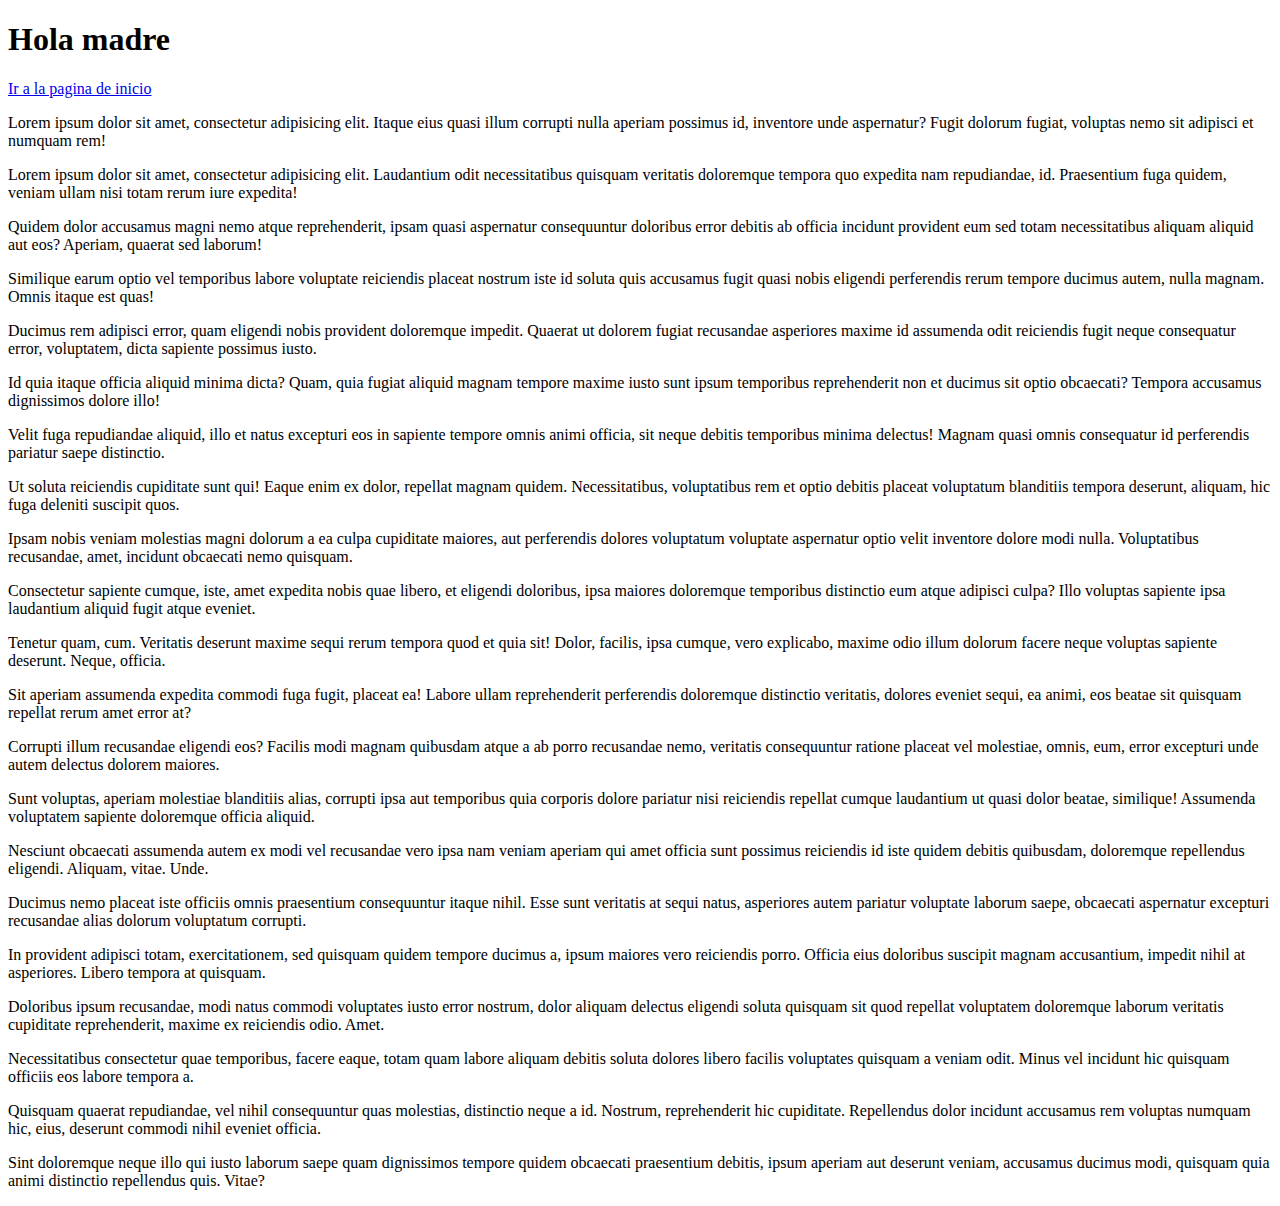
<file: index4.html>
<!DOCTYPE html>
<html lang="en">
<head>
    <meta charset="UTF-8">
    <title>Document</title>
</head>
<body>
    <h1>Hola madre</h1>
    <a href="index.html">Ir a la pagina de inicio</a>
    <p>Lorem ipsum dolor sit amet, consectetur adipisicing elit. Itaque eius quasi illum corrupti nulla aperiam possimus id, inventore unde aspernatur? Fugit dolorum fugiat, voluptas nemo sit adipisci et numquam rem!</p>
    <p>Lorem ipsum dolor sit amet, consectetur adipisicing elit. Laudantium odit necessitatibus quisquam veritatis doloremque tempora quo expedita nam repudiandae, id. Praesentium fuga quidem, veniam ullam nisi totam rerum iure expedita!</p>
    <p>Quidem dolor accusamus magni nemo atque reprehenderit, ipsam quasi aspernatur consequuntur doloribus error debitis ab officia incidunt provident eum sed totam necessitatibus aliquam aliquid aut eos? Aperiam, quaerat sed laborum!</p>
    <p>Similique earum optio vel temporibus labore voluptate reiciendis placeat nostrum iste id soluta quis accusamus fugit quasi nobis eligendi perferendis rerum tempore ducimus autem, nulla magnam. Omnis itaque est quas!</p>
    <p>Ducimus rem adipisci error, quam eligendi nobis provident doloremque impedit. Quaerat ut dolorem fugiat recusandae asperiores maxime id assumenda odit reiciendis fugit neque consequatur error, voluptatem, dicta sapiente possimus iusto.</p>
    <p>Id quia itaque officia aliquid minima dicta? Quam, quia fugiat aliquid magnam tempore maxime iusto sunt ipsum temporibus reprehenderit non et ducimus sit optio obcaecati? Tempora accusamus dignissimos dolore illo!</p>
    <p>Velit fuga repudiandae aliquid, illo et natus excepturi eos in sapiente tempore omnis animi officia, sit neque debitis temporibus minima delectus! Magnam quasi omnis consequatur id perferendis pariatur saepe distinctio.</p>
    <p>Ut soluta reiciendis cupiditate sunt qui! Eaque enim ex dolor, repellat magnam quidem. Necessitatibus, voluptatibus rem et optio debitis placeat voluptatum blanditiis tempora deserunt, aliquam, hic fuga deleniti suscipit quos.</p>
    <p>Ipsam nobis veniam molestias magni dolorum a ea culpa cupiditate maiores, aut perferendis dolores voluptatum voluptate aspernatur optio velit inventore dolore modi nulla. Voluptatibus recusandae, amet, incidunt obcaecati nemo quisquam.</p>
    <p>Consectetur sapiente cumque, iste, amet expedita nobis quae libero, et eligendi doloribus, ipsa maiores doloremque temporibus distinctio eum atque adipisci culpa? Illo voluptas sapiente ipsa laudantium aliquid fugit atque eveniet.</p>
    <p>Tenetur quam, cum. Veritatis deserunt maxime sequi rerum tempora quod et quia sit! Dolor, facilis, ipsa cumque, vero explicabo, maxime odio illum dolorum facere neque voluptas sapiente deserunt. Neque, officia.</p>
    <p>Sit aperiam assumenda expedita commodi fuga fugit, placeat ea! Labore ullam reprehenderit perferendis doloremque distinctio veritatis, dolores eveniet sequi, ea animi, eos beatae sit quisquam repellat rerum amet error at?</p>
    <p>Corrupti illum recusandae eligendi eos? Facilis modi magnam quibusdam atque a ab porro recusandae nemo, veritatis consequuntur ratione placeat vel molestiae, omnis, eum, error excepturi unde autem delectus dolorem maiores.</p>
    <p>Sunt voluptas, aperiam molestiae blanditiis alias, corrupti ipsa aut temporibus quia corporis dolore pariatur nisi reiciendis repellat cumque laudantium ut quasi dolor beatae, similique! Assumenda voluptatem sapiente doloremque officia aliquid.</p>
    <p>Nesciunt obcaecati assumenda autem ex modi vel recusandae vero ipsa nam veniam aperiam qui amet officia sunt possimus reiciendis id iste quidem debitis quibusdam, doloremque repellendus eligendi. Aliquam, vitae. Unde.</p>
    <p>Ducimus nemo placeat iste officiis omnis praesentium consequuntur itaque nihil. Esse sunt veritatis at sequi natus, asperiores autem pariatur voluptate laborum saepe, obcaecati aspernatur excepturi recusandae alias dolorum voluptatum corrupti.</p>
    <p>In provident adipisci totam, exercitationem, sed quisquam quidem tempore ducimus a, ipsum maiores vero reiciendis porro. Officia eius doloribus suscipit magnam accusantium, impedit nihil at asperiores. Libero tempora at quisquam.</p>
    <p>Doloribus ipsum recusandae, modi natus commodi voluptates iusto error nostrum, dolor aliquam delectus eligendi soluta quisquam sit quod repellat voluptatem doloremque laborum veritatis cupiditate reprehenderit, maxime ex reiciendis odio. Amet.</p>
    <p>Necessitatibus consectetur quae temporibus, facere eaque, totam quam labore aliquam debitis soluta dolores libero facilis voluptates quisquam a veniam odit. Minus vel incidunt hic quisquam officiis eos labore tempora a.</p>
    <p>Quisquam quaerat repudiandae, vel nihil consequuntur quas molestias, distinctio neque a id. Nostrum, reprehenderit hic cupiditate. Repellendus dolor incidunt accusamus rem voluptas numquam hic, eius, deserunt commodi nihil eveniet officia.</p>
    <p>Sint doloremque neque illo qui iusto laborum saepe quam dignissimos tempore quidem obcaecati praesentium debitis, ipsum aperiam aut deserunt veniam, accusamus ducimus modi, quisquam quia animi distinctio repellendus quis. Vitae?</p>
</body>
</html>
</file>
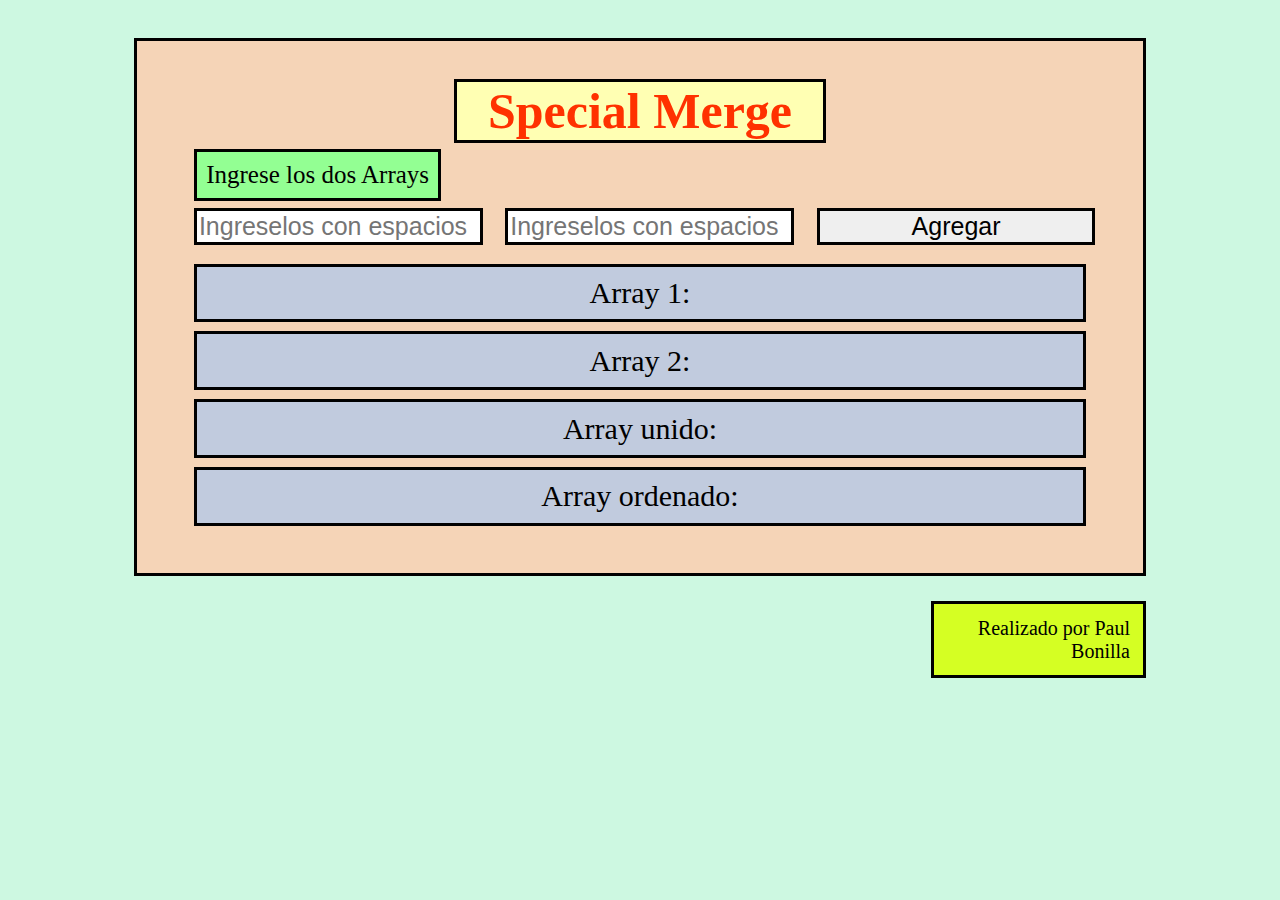
<file: index5.html>
<!DOCTYPE html>
<html lang="en">
<head>
    <meta charset="UTF-8">
    <title>Ejercicio 7</title>
</head>
<style>
    .ingreso {
        background: #c1cbde;
        border: black solid;
        text-align: center;
        margin: 1% 2%;
        padding: 1%;
        font-size: 30px;
    }
    .titulo{
        color: #ff3100;
        text-align: center;
        font-size: 50px;
        border: black solid;
        margin: 0 30% 2%;
        background: #ffffb3;
    }
    .pag{
        background: #cdf8e1;
    }
    .ejercicio{
        border: black solid;
        margin: 3% 10% 2%;
        padding: 3%;
        background: #f5d4b7;
    }
    .inputs{
        margin: 2% 0 1% 2%;
        font-size: 25px;
        border: black solid;
        width: 30%;
    }
    .etiqueta{
        font-size: 25px;
        padding: 1%;
        margin: 2%;
        border: black solid;
        background: #93ff93;
    }
    .autor{
        font-size: 20px;
        margin: 0 10% 0 73%;
        padding: 1%;
        border: black solid;
        text-align: end;
        background: #d5ff23;
        
    }
</style>
<body class="pag">
   <div class="ejercicio">
        <h1 class="titulo">Special Merge</h1>
        <lable class="etiqueta">Ingrese los dos Arrays</lable><br/>
        <input id="arr1" type="text" name="array1" class="inputs" placeholder="Ingreselos con espacios">
        <input id="arr2" type="text" name="array2" class="inputs" placeholder="Ingreselos con espacios">
        <button class="inputs" onclick="arreglar()">Agregar</button>
        <div id= "a1" class="ingreso">Array 1: </div>
        <div id= "a2" class="ingreso">Array 2: </div>
        <div id= "au" class="ingreso">Array unido: </div>
        <div id= "ao" class="ingreso">Array ordenado: </div>
    </div>
    <div class="autor">Realizado por Paul Bonilla</div>
    <script>
        function arreglar(){
           var array1 = document.getElementById('arr1').value;
        array1 = array1.split(' ');
        var array2 = document.getElementById('arr2').value;
        array2 = array2.split(' ');
        var arrayU = [];
        var cadena = '';
        var cadenaU = '';
        for (var i = 0; i<array1.length; i++){
            cadena += array1[i]+' ';
            cadenaU += array1[i]+' ';
        }
        document.getElementById('a1').innerHTML = 'Array 1 : '+cadena;
        cadena = '';
        for (var i = 0; i<array2.length; i++){
            cadena += array2[i]+' ';
            cadenaU += array2[i]+' ';
        }
        document.getElementById('a2').innerHTML = 'Array 2 : '+cadena;
        document.getElementById('au').innerHTML = 'Array unido : '+cadenaU;
        var arrayO = cadenaU.split(' ');
        for (var i = 1; i < arrayO.length-1; i++){
            var numero = parseInt(arrayO[i]);
            arrayO.splice(i, 1);
            for (j = i-1; j>=0; j--){
                if (numero >= parseInt(arrayO[j])){
                    arrayO.splice(j+1, 0, numero);
                    break;
                } else if (j == 0){
                    arrayO.splice(0, 0, numero);
                }
            }
        }
        var cadenaO = '';
        for (var i = 0; i < arrayO.length; i++){
            cadenaO += arrayO[i]+' ';
        }
        if (cadenaO.length == 0){
            cadenaO = null;
        }
        document.getElementById('ao').innerHTML = 'Array ordenado: '+cadenaO; 
        }
    </script>
</body>
</html>
</file>
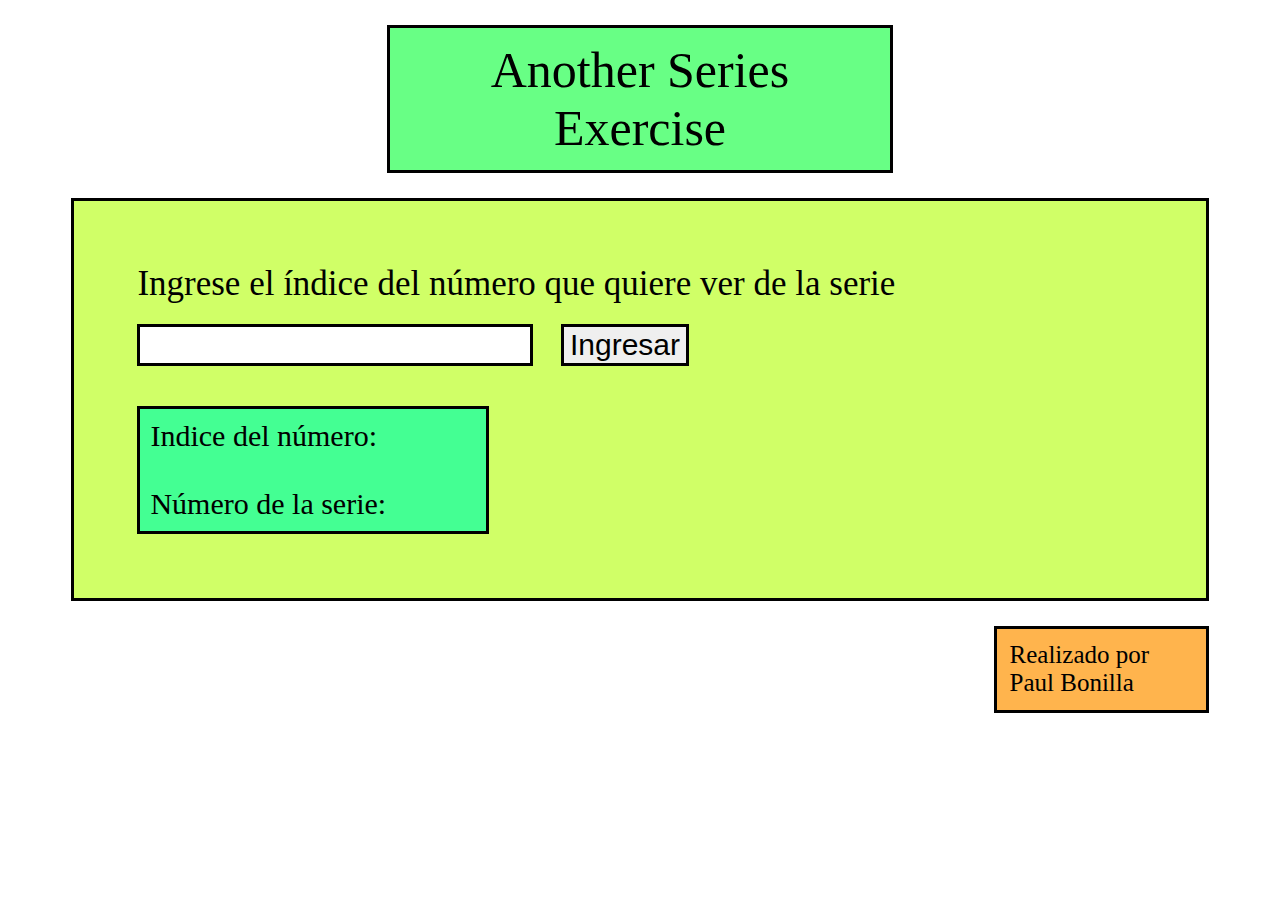
<file: ejerciciosConcurso/ejercicio10.html>
<!DOCTYPE html>
<html lang="en">
<head>
    <meta charset="UTF-8">
    <title>Ejercicio 10</title>
</head>
<style>
    .titulo{
        font-size: 50px;
        text-align: center;
        margin: 2% 30%;
        padding: 1%;
        border: black solid;
        background: #68ff85;
    }
    .ejercicio{
        margin: 0 5%;
        padding: 5%;
        border: black solid;
        font-size: 30px;
        background: #d0ff67;
    }
    .lable{
        margin-bottom: 2%;
        font-size: 35px;
    }
    .input{
        font-size: 30px;
        margin-bottom: 2%;
        border: black solid;
    }
    .boton{
        font-size: 30px;
        margin: 0 2% 2%;
        border: black solid;
    }
    .respuesta{
        margin: 2% 65% 0 0;
        padding: 1%;
        border: black solid;
        background: #44ff93;
    }
    .autor{
        font-size: 25px;
        margin: 2% 5% 0 78%;
        padding: 1%;
        border: black solid;
        background: #ffb44d;
    }
</style>
<body>
    <div class="titulo">Another Series Exercise</div>
    <div class="ejercicio">
        <div class="lable">Ingrese el índice del número que quiere ver de la serie</div>
        <input class="input" id="in" type="number">
        <button class="boton" onclick="serie()">Ingresar</button>
        <div class="respuesta">
           <div id="IN">Indice del número: </div><br>
           <div id="NS">Número de la serie: </div>
        </div>
    </div>
    <div class="autor">Realizado por Paul Bonilla</div>
    <script>
        function serie(){
            var num = document.getElementById('in').value;
            if (num%2 == 0){
                var num1 = (num/2)-1;
                var cont = 4 + (num1*8);
            }else{
                var num1 = (num/2)+0.5;
                var cont = 3;
                for (i = 1; i < num1; i++){
                    cont += i;
                }
            }
            if (num <= 0){
                cont = -1;
            }
            document.getElementById('IN').innerHTML = "Indice del número: "+num;
            document.getElementById('NS').innerHTML = "Número de la serie: "+cont;
        }
    </script>
</body>
</html>
</file>
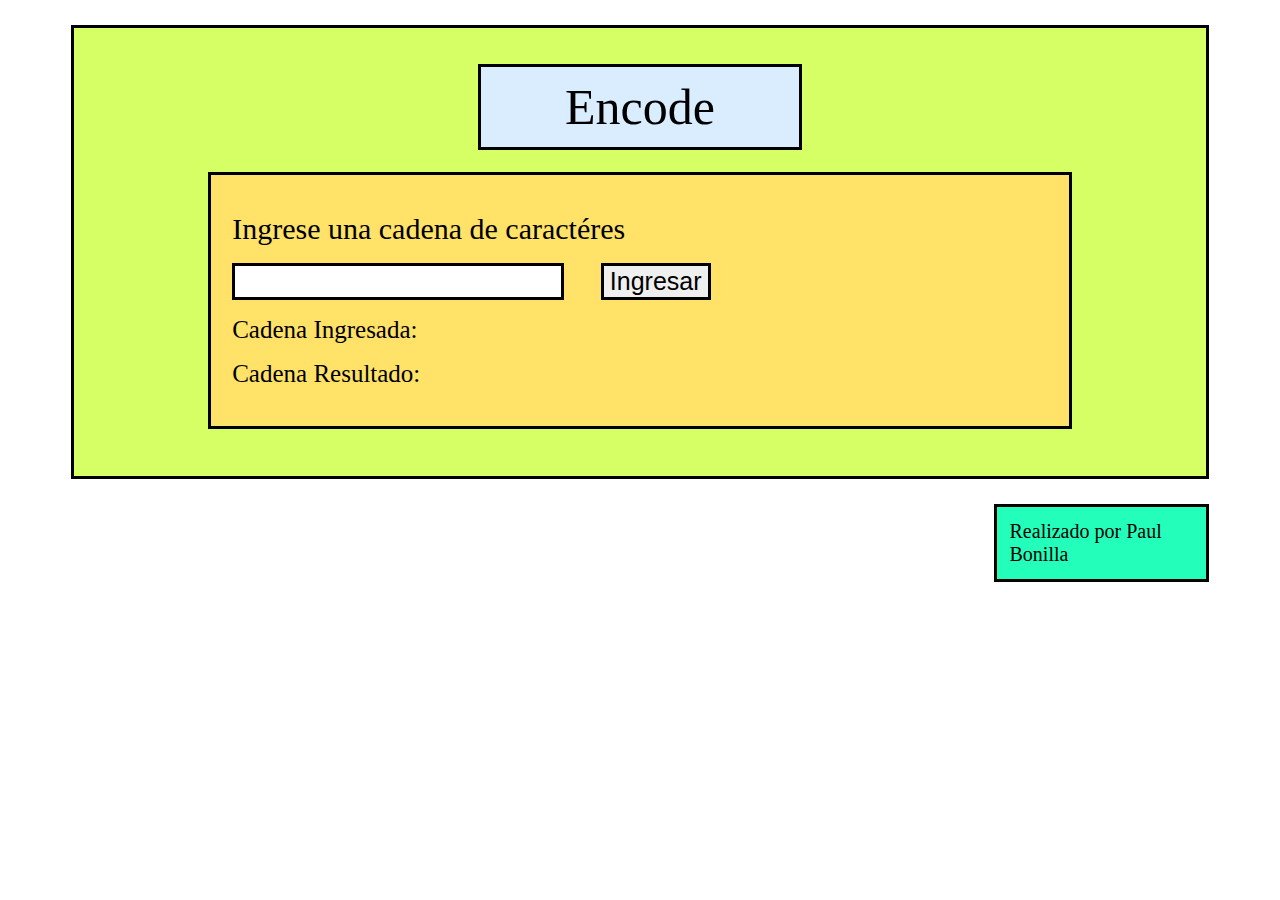
<file: ejerciciosConcurso/ejercicio2.html>
<!DOCTYPE html>
<html lang="en">
<head>
    <meta charset="UTF-8">
    <title>Ejercicio 2</title>
</head>
<style>
    .todo{
        margin: 2% 5%;
        padding: 2%;
        background: #d5ff64;
        border: black solid;
    }
    .titulo{
        font-size: 50px;
        text-align: center;
        margin: 1% 35%;
        padding: 1%;
        border: black solid;
        background: #d9edff;
    }
    .ejercicio{
        margin: 2% 10%;
        padding: 2%;
        border: black solid;
        background: #ffe267;
    }
    .lable{
        font-size: 30px;
        margin: 2% 0;
    }
    .input{
        margin-bottom: 2%;
        font-size: 25px;
        border: black solid;
    }
    .resultado{
        font-size: 25px;
        margin-bottom: 2%;
    }
    .autor{
        font-size: 20px;
        margin: 0 5% 0 78%;
        padding: 1%;
        border: black solid;
        background: #23ffbb;
    }
    .boton{
        font-size: 25px;
        margin-left: 4%;
        border: black solid;
    }
</style>
<body>
 <div class="todo">
  <div class="titulo">Encode</div>
   <div class="ejercicio">
     <div class="lable">Ingrese una cadena de caractéres</div>
    <input id="inp" type="text" class="input">
    <button class="boton" onclick="voltear()">Ingresar</button>
    <div id="CI" class="resultado">Cadena Ingresada: </div>
    <div id="CR" class="resultado">Cadena Resultado: </div>
   </div>
 </div>
   <div class="autor">Realizado por Paul Bonilla</div>
    <script>
        function voltear(){
            var cadenaI = document.getElementById('inp').value;
            document.getElementById('CI').innerHTML = "Cadena Ingresada: "+cadenaI;
            var cad = '';
            for (var i = 0; i< cadenaI.length; i++){
                var char = cadenaI.charAt(i).toLowerCase();
                if(i == 0){
                    char = char.toUpperCase();
                }else if (char == ' '){
                    x = 1;
                }else if (x == 1){
                    char = char.toUpperCase();
                    x = 0;
                }
                console.log(char);
                cad += char;
            }
            console.log(cad);
            var cadenaR = '';
            var x = 0;
            for (var i = cad.length; i>=0; i--){
                cadenaR += cad.charAt(i);
            }
            document.getElementById('CR').innerHTML = "Cadena Resultado: "+cadenaR;
        }
    </script>
</body>
</html>
</file>
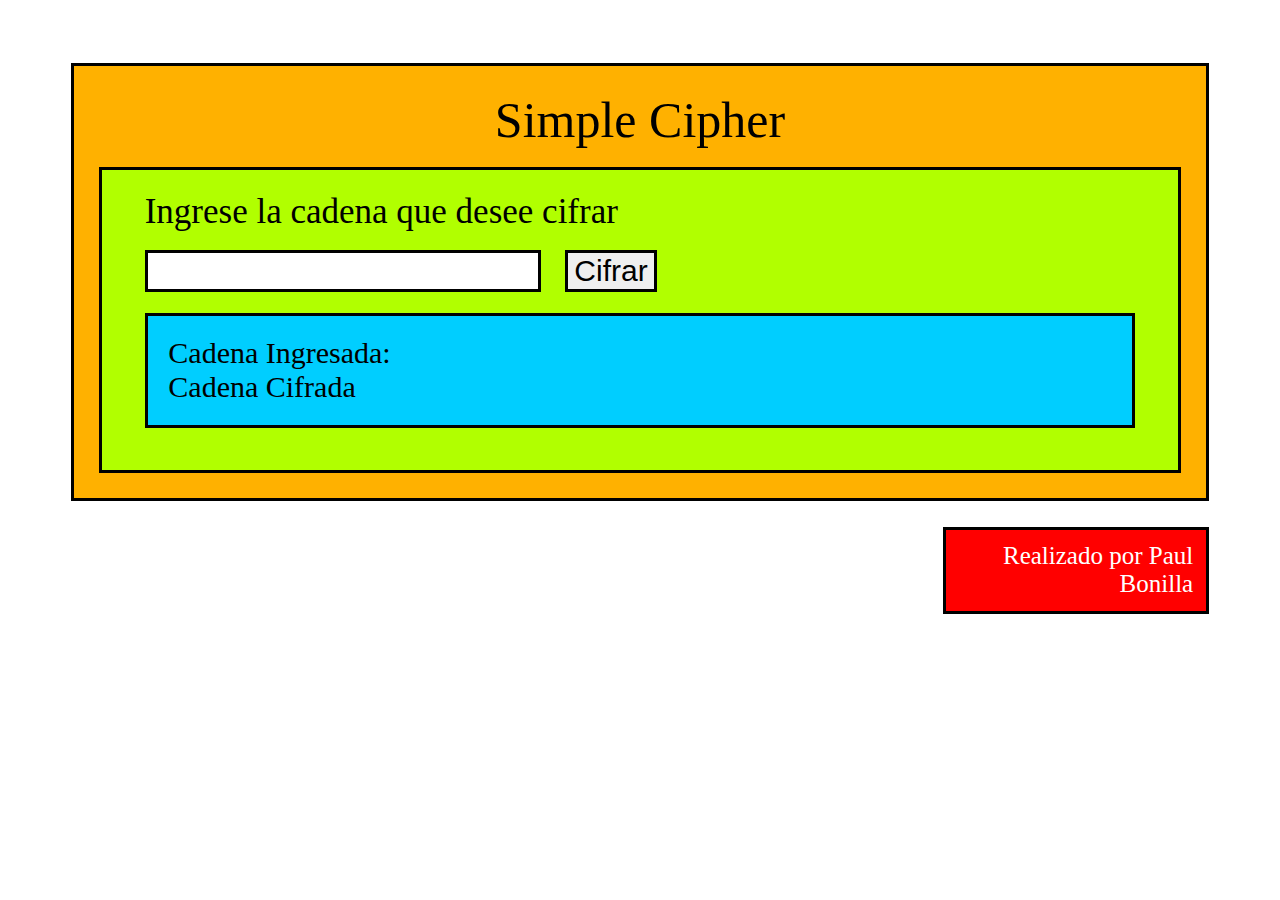
<file: ejerciciosConcurso/ejercicio4.html>
<!DOCTYPE html>
<html lang="en">
<head>
    <meta charset="UTF-8">
    <title>Ejercicio 4</title>
</head>
<style>
    .ejercicio{
        margin: 5% 5% 2%;
        padding: 2%;
        border: black solid;
        background: #ffb100;
    }
    .titulo{
        font-size: 50px;
        text-align: center;
    }
    .datos{
        border: black solid;
        padding: 2%;
        background: #b1ff00;
    }
    .lable{
        margin-left: 2%;
        font-size: 35px;
    }
    .input{
        font-size: 30px;
        margin-left: 2%;
        border: black solid;
    }
    .boton{
        border: black solid;
        font-size: 30px;
        margin-left: 2%;
    }
    .respuesta{
        font-size: 30px;
        margin: 2%;
        padding: 2%;
        border: black solid;
        background: #00ceff;
    }
    .autor{
        font-size: 25px;
        color: white;
        text-align: end;
        margin: 0 5% 0 74%;
        padding: 1%;
        border: black solid;
        background: #ff0000;
    }
</style>
<body>
   <div class="ejercicio">
       <div class="titulo">Simple Cipher</div><br>
       <div class="datos">
           <div class="lable">Ingrese la cadena que desee cifrar</div><br>
           <input type="text" class="input" id="IN">
           <button class="boton" onclick="cipher()">Cifrar</button>
           <div class="respuesta">
               <div id="CI">Cadena Ingresada: </div>
               <div id="CC">Cadena Cifrada</div>
           </div>
       </div>
   </div>
   <div class="autor">Realizado por Paul Bonilla</div>
    <script>
        function cipher(){
            var cadena = document.getElementById('IN').value;
            var cadenaC = '';
            for (i = 0; i<cadena.length; i++){
                var char = cadena.charAt(i).charCodeAt(0);
                if (i%2 == 0){
                    if (char == 97){
                        char = 122;
                    }
                }else {
                    
                }
                cadenaC += String.fromCharCode(char);
            }
            document.getElementById('CI').innerHTML = "Cadena Ingresada: "+cadena;
            document.getElementById('CC').innerHTML = "Cadena Cifrada: "+cadenaC;
        }
    </script>
</body>
</html>
</file>
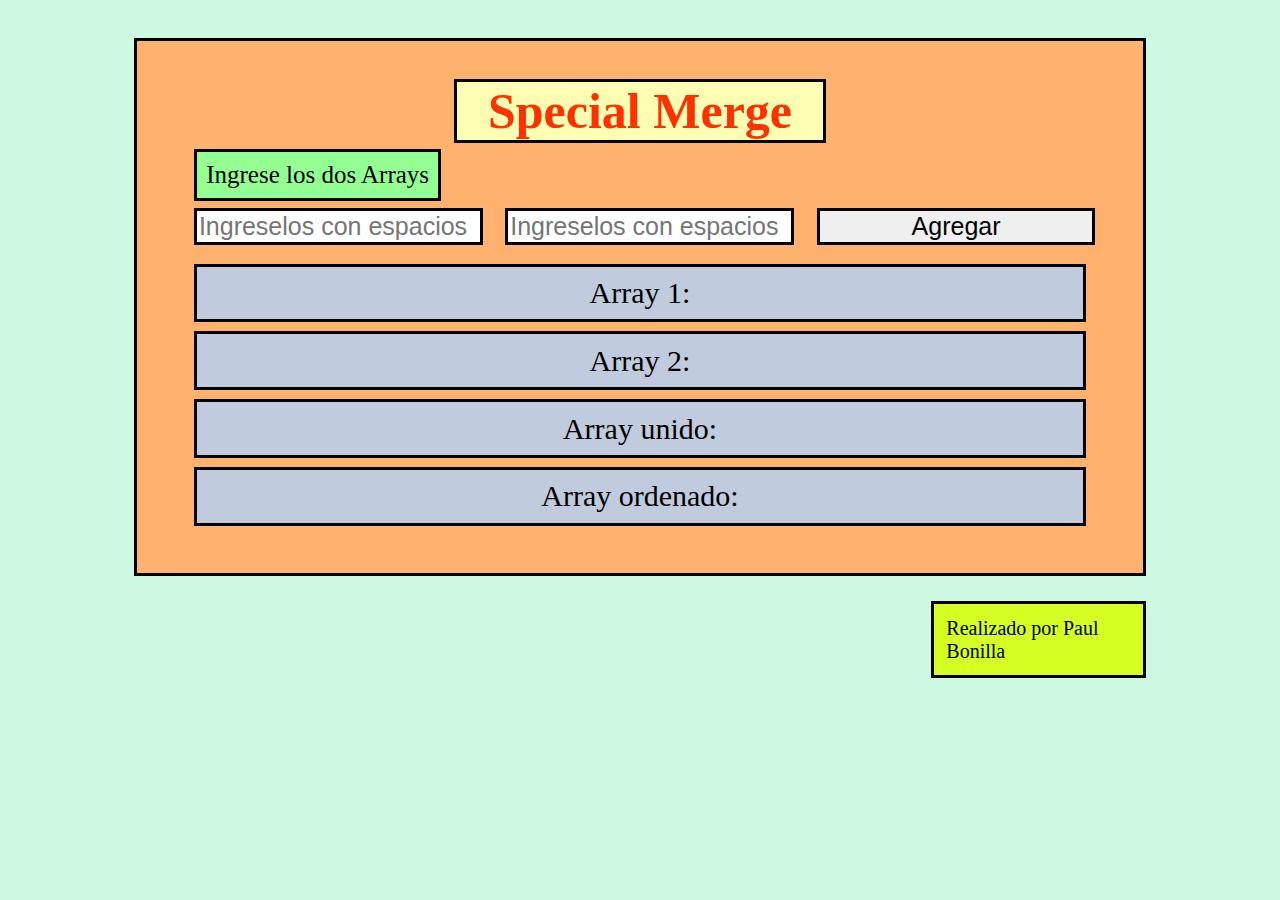
<file: ejerciciosConcurso/ejercicio7.html>
<!DOCTYPE html>
<html lang="en">
<head>
    <meta charset="UTF-8">
    <title>Ejercicio 7</title>
</head>
<style>
    .ingreso {
        background: #c1cbde;
        border: black solid;
        text-align: center;
        margin: 1% 2%;
        padding: 1%;
        font-size: 30px;
    }
    .titulo{
        color: #ff3100;
        text-align: center;
        font-size: 50px;
        border: black solid;
        margin: 0 30% 2%;
        background: #ffffb3;
    }
    .pag{
        background: #cdf8e1;
    }
    .ejercicio{
        border: black solid;
        margin: 3% 10% 2%;
        padding: 3%;
        background: #ffb26e;
    }
    .inputs{
        margin: 2% 0 1% 2%;
        font-size: 25px;
        border: black solid;
        width: 30%;
    }
    .etiqueta{
        font-size: 25px;
        padding: 1%;
        margin: 2%;
        border: black solid;
        background: #93ff93;
    }
    .autor{
        font-size: 20px;
        margin: 0 10% 0 73%;
        padding: 1%;
        border: black solid;
        background: #d5ff23;
    }
</style>
<body class="pag">
   <div class="ejercicio">
        <h1 class="titulo">Special Merge</h1>
        <lable class="etiqueta">Ingrese los dos Arrays</lable><br/>
        <input id="arr1" type="text" name="array1" class="inputs" placeholder="Ingreselos con espacios">
        <input id="arr2" type="text" name="array2" class="inputs" placeholder="Ingreselos con espacios">
        <button class="inputs" onclick="arreglar()">Agregar</button>
        <div id= "a1" class="ingreso">Array 1: </div>
        <div id= "a2" class="ingreso">Array 2: </div>
        <div id= "au" class="ingreso">Array unido: </div>
        <div id= "ao" class="ingreso">Array ordenado: </div>
    </div>
    <div class="autor">Realizado por Paul Bonilla</div>
    <script>
        function arreglar(){
           var array1 = document.getElementById('arr1').value;
        array1 = array1.split(' ');
        var array2 = document.getElementById('arr2').value;
        array2 = array2.split(' ');
        var arrayU = [];
        var cadena = '';
        var cadenaU = '';
        for (var i = 0; i<array1.length; i++){
            cadena += array1[i]+' ';
            cadenaU += array1[i]+' ';
        }
        document.getElementById('a1').innerHTML = 'Array 1 : '+cadena;
        cadena = '';
        for (var i = 0; i<array2.length; i++){
            cadena += array2[i]+' ';
            cadenaU += array2[i]+' ';
        }
        document.getElementById('a2').innerHTML = 'Array 2 : '+cadena;
        document.getElementById('au').innerHTML = 'Array unido : '+cadenaU;
        var arrayO = cadenaU.split(' ');
        for (var i = 1; i < arrayO.length-1; i++){
            var numero = parseInt(arrayO[i]);
            arrayO.splice(i, 1);
            for (j = i-1; j>=0; j--){
                if (numero >= parseInt(arrayO[j])){
                    arrayO.splice(j+1, 0, numero);
                    break;
                } else if (j == 0){
                    arrayO.splice(0, 0, numero);
                }
            }
        }
        var cadenaO = '';
        for (var i = 0; i < arrayO.length; i++){
            cadenaO += arrayO[i]+' ';
        }
        if (cadenaO.length == 0){
            cadenaO = null;
        }
        document.getElementById('ao').innerHTML = 'Array ordenado: '+cadenaO; 
        }
    </script>
</body>
</html>
</file>
